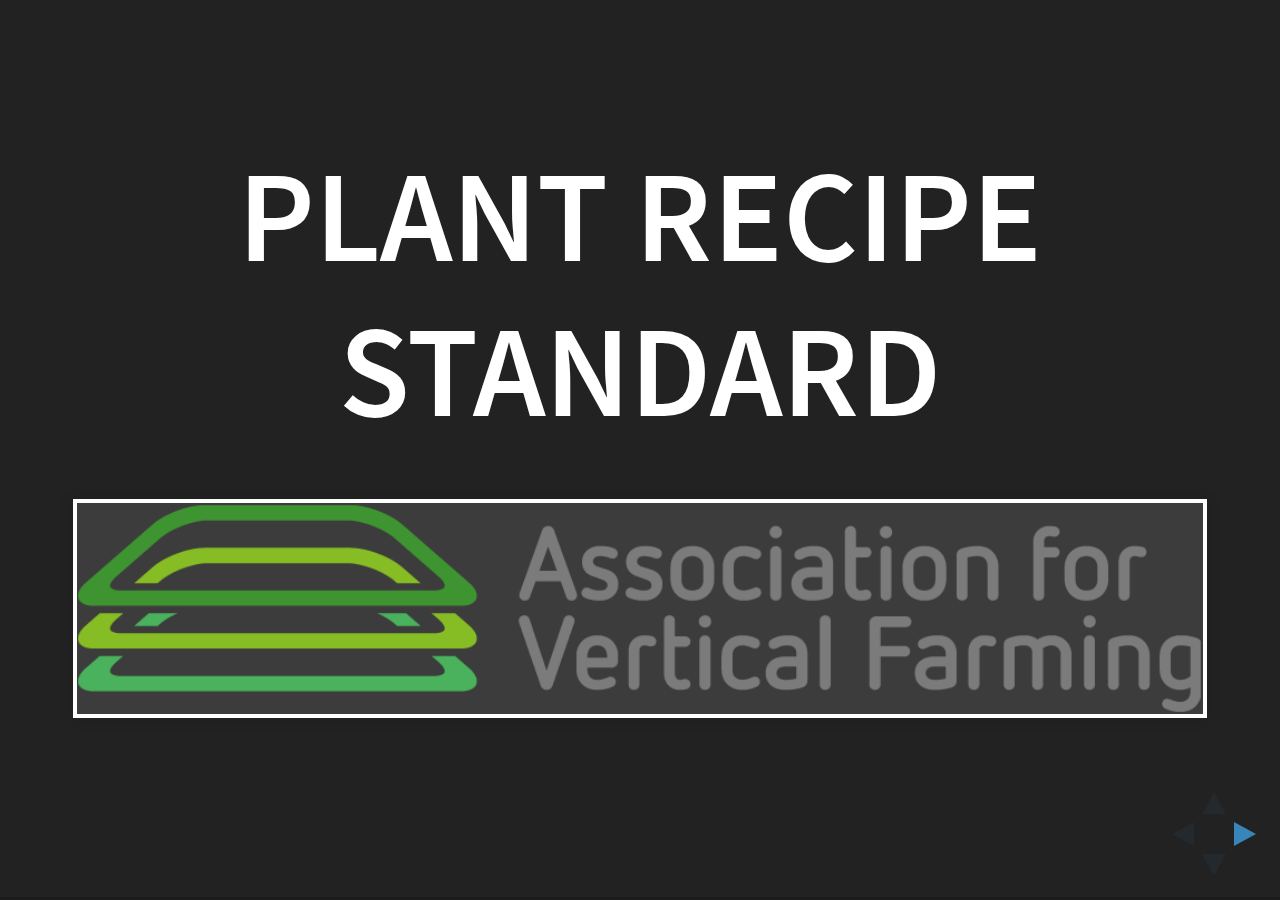
<file: presentation/index.html>
<!doctype html>
<html>
  <head>
    <meta charset="utf-8">
    <meta name="viewport" content="width=device-width, initial-scale=1.0, maximum-scale=1.0, user-scalable=no">

    <title>AVF Plant Recipe Standard</title>

    <link rel="stylesheet" href="css/reveal.css">
    <link rel="stylesheet" href="css/theme/black.css">

    <!-- Theme used for syntax highlighting of code -->
    <link rel="stylesheet" href="lib/css/zenburn.css">

    <!-- Printing and PDF exports -->
    <script>
      var link = document.createElement( 'link' );
      link.rel = 'stylesheet';
      link.type = 'text/css';
      link.href = window.location.search.match( /print-pdf/gi ) ? 'css/print/pdf.css' : 'css/print/paper.css';
      document.getElementsByTagName( 'head' )[0].appendChild( link );
    </script>
  </head>
  <body>
    <div class="reveal">
      <div class="slides">

        <section>
          <h1>Plant Recipe Standard</h1>
          <a href="https://vertical-farming.net/">
            <img src="img/avf.png" />
          </a>

          <aside class="notes">
            Hi everyone.<br>
            My name is Jason Biegel, I am a software engineer, aspiring indoor farmer, and volunteer with the Assocation for Vertical Farming. I have been working with others in the indoor farming industry to design an open source plant recipe standard. What is a plant recipe you might ask?<br>
          <aside>
        </section>

        <section>
          <h2>Instructions on how to grow plants</h2>

          <aside class="notes">
            Growers of any level, from hobbyists to farmers, utilize plant recipes to know what environmental conditions are needed to get the best yield possible. These environmental conditions are things such as air temperature, relative humidity, lighting, and for hydroponic growing, soluble element concentration, typically measured in electro conductivity. As more technology is incorporated into the growing process to monitor and control environment conditions, there needs to be a way for a control system to know what the desired conditions are.<br>
          </aside>
        </section>

        <section>
          <section>
            <h2>What are the solutions out there now?</h2>
          </section>

          <section>
            <h2>Free form text</h2>
            <img src="img/text-recipe.png" />

            <aside class="notes">
              A lot of recipes are simply written word which is easier for humans to read, but difficult for a computer.<br>
            </aside>
          </section>

          <section>
            <h2>Proptietary formats</h2>

            <aside class="notes">
              There are many monitor and control products on the market with propietary formats for storing grow recipes. This limits the capabilities of what can be done with a grow recipes<br>
            </aside>
          </section>
        </section>

        <section>
          <section>
            <h3>Treat plant recipes like source code</h3>
            <h4>Structured by standards</h4>
            <h4>Content is propietarty</h4>
          </section>

          <section>
            <pre>
              <code class="xml" data-trim>
                &lt;recipe&gt;
                  &lt;default&gt;
                    &lt;air&gt;
                      &lt;temperature min=&quot;18&quot; max=&quot;24&quot; /&gt;
                    &lt;/air&gt;
                  &lt;/default&gt;
                &lt;/recipe&gt;
              </code>
            </pre>
          </section>

          <section>
            <pre>
              <code class="shell" data-trim>
                $ vim recipe.xml  # increase max temperature

                $ git checkout -b higher-temp-test

                $ git add recipe.xml

                $ git commit -m "increase max air temperature"

                $ git checkout master

                $ git merge higher-temp-test
              </code>
            </pre>
          </section>
        </section>
      </div>
    </div>

    <script src="lib/js/head.min.js"></script>
    <script src="js/reveal.js"></script>

    <script>
      // More info about config & dependencies:
      // - https://github.com/hakimel/reveal.js#configuration
      // - https://github.com/hakimel/reveal.js#dependencies
      Reveal.initialize({
        history: true,
        dependencies: [
          { src: 'plugin/markdown/marked.js' },
          { src: 'plugin/markdown/markdown.js' },
          { src: 'plugin/notes/notes.js', async: true },
          { src: 'plugin/highlight/highlight.js', async: true, callback: function() { hljs.initHighlightingOnLoad(); } }
        ]
      });
    </script>
  </body>
</html>
</file>
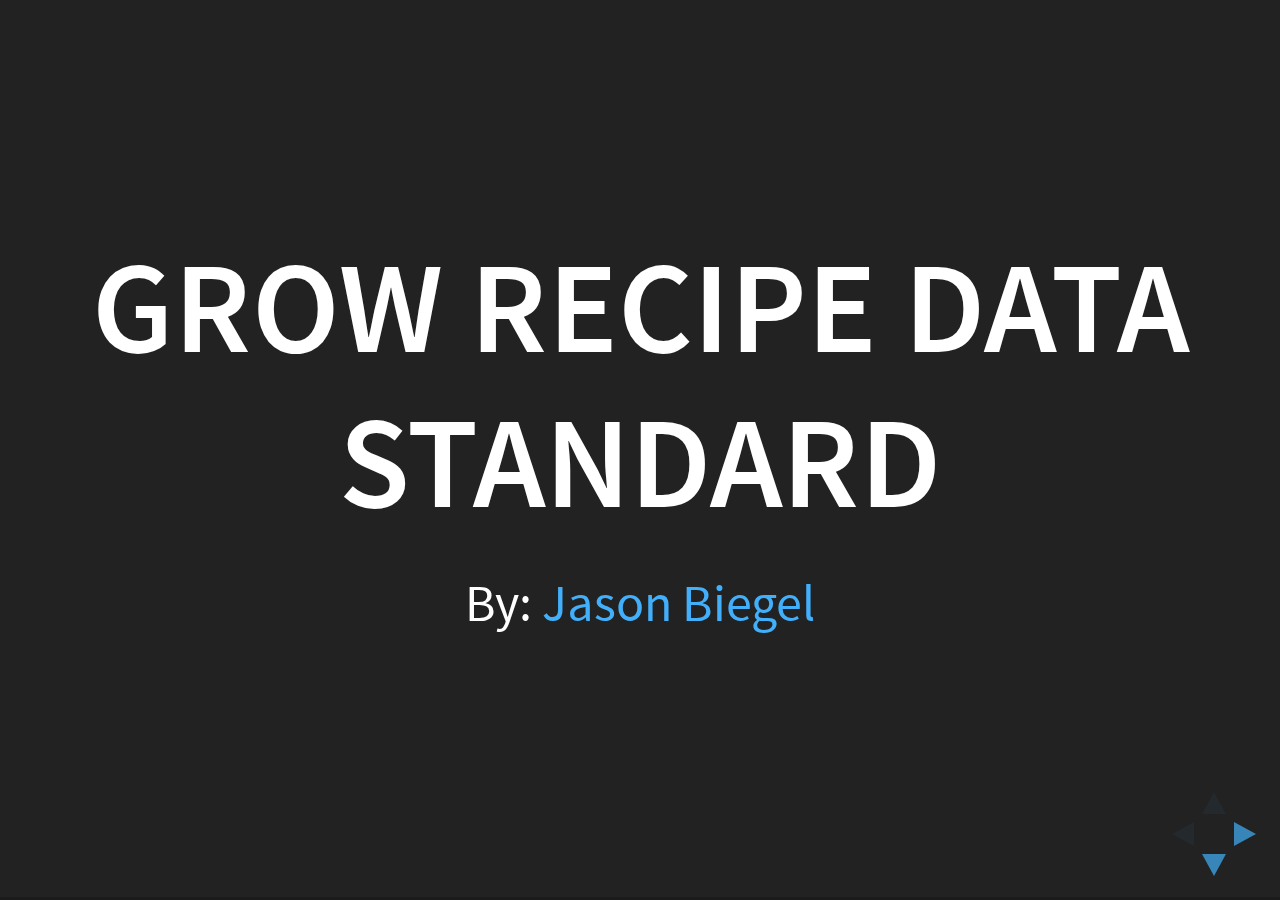
<file: docs/presentation/index.html>
<!doctype html>
<html>
  <head>
    <meta charset="utf-8">
    <meta name="viewport" content="width=device-width, initial-scale=1.0, maximum-scale=1.0, user-scalable=no">

    <title>Grow Recipe Data Standard</title>

    <link rel="stylesheet" href="css/reveal.css">
    <link rel="stylesheet" href="css/theme/black.css">

    <!-- Theme used for syntax highlighting of code -->
    <link rel="stylesheet" href="lib/css/zenburn.css">

    <style>
      .no-max-height {
        max-height: none !important;
      }

      .cited-link {
        font-size: 16px !important;
        float: right;
      }

      .text-samples {
        white-space: pre-wrap;       /* Since CSS 2.1 */
        white-space: -moz-pre-wrap;  /* Mozilla, since 1999 */
        white-space: -pre-wrap;      /* Opera 4-6 */
        white-space: -o-pre-wrap;    /* Opera 7 */
        word-wrap: break-word;       /* Internet Explorer 5.5+ */
      }

      .reveal section img {
        background: none;
        border-style: none;
        box-shadow: none;
      }

      .block {
        display: inline-block;
      }
    </style>


    <!-- Printing and PDF exports -->
    <script>
      var link = document.createElement( 'link' );
      link.rel = 'stylesheet';
      link.type = 'text/css';
      link.href = window.location.search.match( /print-pdf/gi ) ? 'css/print/pdf.css' : 'css/print/paper.css';
      document.getElementsByTagName( 'head' )[0].appendChild( link );
    </script>
  </head>
  <body>
    <div class="reveal">
      <div class="slides">
        <section>
          <section>
            <h1>Grow Recipe Data Standard</h1>

            <p>
              By: <a href="http://jasonbiegel.com">Jason Biegel</a>

            <aside class="notes">
              My name is Jason Biegel, I am a software engineer and CEA enthusiast. I have been working with others in the CEA industry to design an open source grow recipe data standard. What is a grow recipe you might ask?<br>
            </aside>
          </section>

          <section>
            <div>
              <div class="block">
                <a href="https://cool-farm.com/">
                  <img src="img/coolfarm.png" />
                </a>
              </div>
              <div class="block">
                <a href="https://www.hortilux.com/">
                  <img src="img/hortilux.png" />
                </a>
              </div>
            </div>
            <div>
              <div class="block">
                <a href="https://www.osram.us/cb/home/index.jsp">
                  <img src="img/osram.png" />
                </a>
              </div>
              <div class="block">
                <a href="https://swissponic.ch/">
                  <img src="img/swissponic.png" />
                </a> 
              </div>
            </div>
            <div>
              <div class="block">
                <a href="http://www.motorleaf.com/">
                  <img src="img/motorleaf.png" />
                </a>
              </div>
              <div class="block">
                <a href="https://farm.one/">
                  <img src="img/farmone.png" />
                </a> 
              </div>
            </div>
            <div>
              <a href="https://www.agrowbox.org/">
                Agrowbox
              </a>
            </div>

            <aside class="notes">
              *Jason
            </aside>

          </section>
        </section>

        <section>
          <section>

            <h3>What are plant recipes?</h3>

            <p>Instructions on how to grow plants</p>

            <aside class="notes">
              * Alan<br>
              Growers of any level, from hobbyists to farmers, utilize grow recipes to know what environmental conditions are needed to get the best yield possible. Howerver, as more technology is incorporated into the growing process to monitor and control environment conditions, there needs to be a way for a control system to know what the desired conditions are.<br>

              The plant recipe group of the AVF began by figuring out what information about plant growth is important and measurable using tools available to growers.
            </aside>
          </section>

          <section>
            <h2>What information do recipes contain?</h2>

            <aside class="notes">
              This led us to inquire into the fundamental question of, 'What information do recipes contain'? What we found was, 
              even more questions. 'How is the information represented', or "in what range or units are being used?". Altogether though, the underlying commonality was that these environmental conditions could be measured, controlled, or adjusted: either by growers themselves or automated control systems. We split these conditions into three categories: air, water, and light.<br>
            </aside>
          </section>

          <section>
            <h2>Air Metrics</h2>

            <p>Temperature</p>
            <p>Relative Humidity</p>
            <p>Carbon Dioxide</p>
            
            <aside class="notes">
              Air metrics measure conditions in the air around the plants, whether it's for temperature, relative humidity or carbon dioxide.<br>
            </aside>
          </section>

          <section>
            <h2>Water Metrics</h2>

            <p>Temperature</p>
            <p>Electro Conductivity</p>
            <p>Minerals and Soluble Nutrients</p>
            <p>pH</p>

            <aside class="notes">
              Water metrics play a big role hydroponic growing. Most importantly, pH and the soluble element concentration which is typically measured as electro conductivity. To be more accurate, you could also measure the mass concentration of specific elements. Nitrogen, phosphorus, and potassium being the most important elements for plant growth, but there many others to consider as well.<br>
            </aside>
          </section>

          <section>
            <h2>Light Metrics</h2>
            <p>Intensity</p>
            <p>Wavelength</p>
            <p>Correlated Color Temperature</p>
            
            <img src="img/light-charts.png" />

            <aside class="notes">
              Light emits photons onto plants which causes photosynthesis. Photons have wavelengths which are measured in nanometers. Some wavelengths are more desirable than other such and red and blue. Additionally, white light can vary in how warm or cool the light appears. The color temperature of the white light can also dramatically affect plant growth. There is also an intensity for each wavelength that can be measured, in terms of the lumens produced or irradiance received. 
            </aside>
          </section>

          <section>
            <h2>Growth Stages</h2>
            <p>Germination</p>
            <p>Seedling</p>
            <p>Vegetative</p>
            <p>Flowering</p>
            <img style="max-width: 300px;" src="img/growth-stages.png" />

            <aside class="notes">
              Because ideal conditions can change during a plant growing process, we made the structure of the data format contain different stages so conditions can adapt depending on the age of the plant. Conditions can also vary depending on the time of day, for example only providing light to plants for some parts of the day.<br>
            </aside>
          </section>

        </section>


        <section>

          <section>
            <h2>The Recipe Structure</h2>
            <p>What is the recipe structure all about?</p>
            <p>Now that we've discussed the different metric types, and potential growth stages, we can organize this into recipe.</p>
            <p>But first we need a baseline..</p>
            <aside class="notes">
              *Alan Putting this all together, we can now start to formulate the actual structure of the recipe, and the kind of information that it contains.

            </aside>
          </section>

          <section>
            <h2>Creating the Default Stage</h2>
            <p>Each recipe includes a default stage for defining default metrics.</p>
            <p>Metrics can be defined by a tolerable range or precise value.</p>
            <pre>
              <code class="xml" data-trim>
                &lt;recipe&gt;
                  &lt;default&gt;
                    &lt;air&gt;
                      &lt;temperature min=&quot;18&quot; max=&quot;24&quot; /&gt;
                    &lt;/air&gt;
                    &lt;water&gt;
                      &lt;ph min=&quot;6.8&quot; max=&quot;6.8&quot; /&gt;
                    &lt;/water&gt;
                  &lt;/default&gt;
                &lt;/recipe&gt;
              </code>
            </pre>

            <aside class="notes">The recipe begins by defining defaults metrics, grouped together as the 'Default Stage'. This will encapsulate the baseline settings for each of our nutrients and metrics. When we give a metric, we can define a tolerable range, for what's acceptable for one of our nutrients, or we can specify a precise value.</aside>
          
          </section>

          <section>
            <h2>Adding Additional Stages</h2>
            <p>Each additional stage builds upon the Default stage. We only include the metrics that are different.</p>
            <pre>
              <code class="xml no-max-height" data-trim>
                &lt;recipe&gt;
                  &lt;default&gt;
                    &lt;air&gt;
                      &lt;temperature min=&quot;18&quot; max=&quot;24&quot; /&gt;
                    &lt;/air&gt;
                    &lt;water&gt;
                      &lt;ph min=&quot;6.8&quot; max=&quot;6.8&quot; /&gt;
                    &lt;/water&gt;
                  &lt;/default&gt;
                  &lt;vegetative&gt;
                    &lt;air&gt;
                      &lt;temperature min=&quot;12&quot; max=&quot;15&quot; /&gt;
                    &lt;/air&gt;
                  &lt;/vegetative&gt;
                &lt;/recipe&gt;
              </code>
            </pre>

            <aside class="notes">If we want to build upon the default stage, we can start including additional ones, like a 'vegetative stage' that you see here. Each additional stage we add builds upon the default stage. And by this, We only include the changes we want for the new stage.</aside>
          </section>

          <section>
            <h2>Timing and Duration</h2>
            <p>We can also specify time intervals for how long a Stage should last.</p>
            <p>Or a stage can be defined further into day or night phases, for example.</p>
            <pre>
              <code class="xml no-max-height" data-trim>
                &lt;recipe&gt;
                  &lt;default&gt;
                    &lt;air&gt;
                      &lt;temperature min=&quot;18&quot; max=&quot;24&quot; /&gt;
                    &lt;/air&gt;
                    &lt;water&gt;
                      &lt;ph min=&quot;6.8&quot; max=&quot;6.8&quot; /&gt;
                    &lt;/water&gt;
                  &lt;/default&gt;
                  &lt;!-- 7 days --&gt;
                  &lt;vegetative duration="604800"&gt;
                    &lt;air&gt;
                      &lt;temperature min=&quot;12&quot; max=&quot;15&quot; /&gt;
                    &lt;/air&gt;
                  &lt;/vegetative&gt;
                &lt;/recipe&gt;
              </code>
            </pre>

            <aside class="notes">
              Additionlly, we can set durations and active-times for our non-default stages. For each of the non-default stages we can include Start and End times, based on a 24 hour cycle.<br>
              Or.. even add day duration for how long the stage should be defined.
            </aside>
          </section>

          <section>
            <h2>How to write a recipe</h2>
            <pre class="text-samples" data-trim>Temperatures should be in the range of 65 F. (18 C.) or more indoors</pre>
            <pre class="text-samples">Flowering will be promoted by warmer temperatures and best growth is from 75 to 85 F. (24-29 C.)</pre>
            <pre>
              <code class="xml" contenteditable data-trim>
                &lt;recipe&gt;

                &lt;/recipe&gt; 
              </code>
            </pre>
            <p class="cited-link">
              <i>Text cited from <a href="https://bonnieplants.com/growing/growing-tomatoes/">bonnieplants.com</a></i>
            </p>

            <aside class="notes">
              * Jason <br>
              Now we're going to go through an exercise of writing a recipe in XML.<br>
              Ideally, recipes would be created and maintained through a UI.<br>
              However, writing recipes manually in XML is not too painful.<br>
              I found some instructions on growing tomatoes online.<br>
              The link to the webpage I got the instructions from is at the bottom of this slide
              incase anyone is interested in growing tomatoes themselves<br>
              **go through text**<br>
              Now lets add some more metrics about water that will be absorbed by the tomato roots<br>
              We can specify the pH range that we want the water to be (5.8 to 6.3)<br>
              We can also specify the electro-conductivity range (2 to 3.5)<br>
            </aside>
          </section>

        </section>
        
        <section>
          <section>
            <h2>Benefits of XML</h2>
            <p>
              One of the most popular open standards for text data
            </p>
            <p>
              Supported by many programming langauges
            </p>
            <p>
              Has rich schema support (XSL, RELAX NG)
            </p>

            <aside class="notes">
              * Jason<br>
              You may be asking yourself now, why are they writing in XML?<br>
              **hit next twice<br>
              It would also not be difficult to write conversion tools from other text formats such as JSON or YAML
             <aside>
          </section>
          <section>
            <h2>Formatting and Schema</h2>

            <pre>
              <code class="xml" data-trim>
                &lt;notagreatrecipe&gt;
                  &lt;default&gt;
                    &lt;air&gt;
                      &lt;butterflies min=&quot;more than five&quot; max=&quot;many&quot; /&gt;
                    &lt;/lava&gt;
                    &lt;moons&gt;
                      &lt;bananas min=&quot;6.8&quot; max=&quot;sandwiches&quot; /&gt;
                    &lt;/moons&gt;
                  &lt;/def&gt;
                &lt;/notagreatrecipe&gt;
              </code>
            </pre>

            <aside class="notes">
              A schema is a lexicon that's used to validate a recipe. It determines what is or isn't a metric, and the 'grammar' for how recipes are structured. It can determine an invalid recipe..
            </aside>

          </section>

          <section>
            <h2>Formatting and Schema continued</h2>
            <p>..from a valid one</p>
            <pre>
              <code class="xml" data-trim>
                &lt;recipe&gt;
                  &lt;default&gt;
                    &lt;air&gt;
                      &lt;temperature min=&quot;18&quot; max=&quot;24&quot; /&gt;
                    &lt;/air&gt;
                    &lt;water&gt;
                      &lt;pH min=&quot;6.8&quot; max=&quot;7.25&quot; /&gt;
                    &lt;/air&gt;
                  &lt;/default&gt;
                &lt;/recipe&gt;
              </code>
            </pre>
          </section>

        </section>
        <section>

          <section>
            <h2>What are the solutions out there now?</h2>

            <aside class="notes">
              * Jason
            </aside>
          </section>

          <section>
            <h2>Free form text</h2>
            <img src="img/text-recipe.png" />

            <aside class="notes">
              We also looked at what was already out there. We found a lot of recipes are simply written word which is easy for humans to read, but difficult for a computer to understand.<br>
            </aside>
          </section>

          <section>
            <img src="img/buzz.png" />

            <aside class="notes">
              There are many great products on the market for monitoring controling growing areas. However, each one of these products have propietary formats for storing grow recipes. Growers might also come up with their own format to store grow recipe data such as Excel. This limits the capabilities of what can be done with grow recipes.<br>
            </aside>
          </section>

          <section>
            <h2>What else is out there?</h2>

            <p>
              <a href="https://www.media.mit.edu/groups/open-agriculture-openag/overview/">
                MIT's Open Ag Initiative
              </a>
            </p>

            <p>
              <a href="http://openag.io/">
                Open Ag Data Alliance
              </a>
            </p>

            <p>
              <a href="https://github.com/open-ag-tech/api-spec">
                Open Ag Tech
              </a>
            </p>

            <aside class="notes">
              There are several other open source ag initiatives out there that we hope to combine efforts with
            </aside>
          </section>
        </section>

        <section>
          <section>
            <h3>Treat grow recipes like source code</h3>
            <p>Content should be propietarty,<br>not the content's format.</p>

            <aside class="notes">
              If grow recipes are stored in a structured format that is friendly for software development, it becomes much more versatile.<br>
              In the software industry, the valuable information is the source code, not the programming language of the source code. Similarly, the valuable information in grow recipes is the evironmental conditions, not the format of the data.
            </aside>

          </section>

          <section>
            <img src="img/git.png" />

            <aside class="notes">
              Experimenting with different environmental conditions is a big part of growing to find the best yield. Using a text format to store grow recipe data will let growers leverage version control to manage recipe experimentation. If you familiar with git, this could be done in the form of branches. 
            </aside>
          </section>

          <section>
            <pre>
              <code class="bash" data-trim>
                $ git checkout -b higher-temp-test

                $ vim recipe.xml

                $ git add recipe.xml

                $ git commit -m "increase air temperature"

                $ git checkout master

                $ git merge higher-temp-test
              </code>
            </pre>

          </section>

        </section>

        <section>
          <h2>Whats next?</h2>

          <p>
            Adaptation
          </p>

          Try <a href="https://gardnr.readthedocs.io">GARDNR<a/>!

          <aside class="notes">
            * Jason<br>
            The challenge of this is do we start having farming use this format, or do we have software manufacturers incorporate this format. I have written a an open source IoT monitor and control solution which incorporates the grow recipe schema.
          </aside>
        </section>

        <section>
          <h2>How to get involved</h2>

          <p>Fill out a <a href="https://docs.google.com/forms/d/e/1FAIpQLSe6h1lA1nBl3xyMpp6_RMoFksJ_gKzOrvybXDyGu1hWxPirZw/viewform">survey</a></p>

          <p>Fork the repository</p>

          <p><a href="https://github.com/njason/grow-recipe-schema">https://github.com/njason/grow-recipe-schema</a>

          <p>Try it out yourself!</p>

          <aside class="notes">
            Because this is an open source initiative, anyone who is interested can get involved in developing the grow recipe standard. Currently, we are keeping our technical progress in a GitHub repository.
          </aside>
        </section>

        <section>
          <h2>Thank you!</h2>
        </section>
      </div>
    </div>

    <script src="lib/js/head.min.js"></script>
    <script src="js/reveal.js"></script>

    <script>
      // More info about config & dependencies:
      // - https://github.com/hakimel/reveal.js#configuration
      // - https://github.com/hakimel/reveal.js#dependencies
      Reveal.initialize({
        history: true,
        dependencies: [
          { src: 'plugin/markdown/marked.js' },
          { src: 'plugin/markdown/markdown.js' },
          { src: 'plugin/notes/notes.js', async: true },
          { src: 'plugin/highlight/highlight.js', async: true, callback: function() { hljs.initHighlightingOnLoad(); } }
        ]
      });
    </script>
  </body>
</html>
</file>
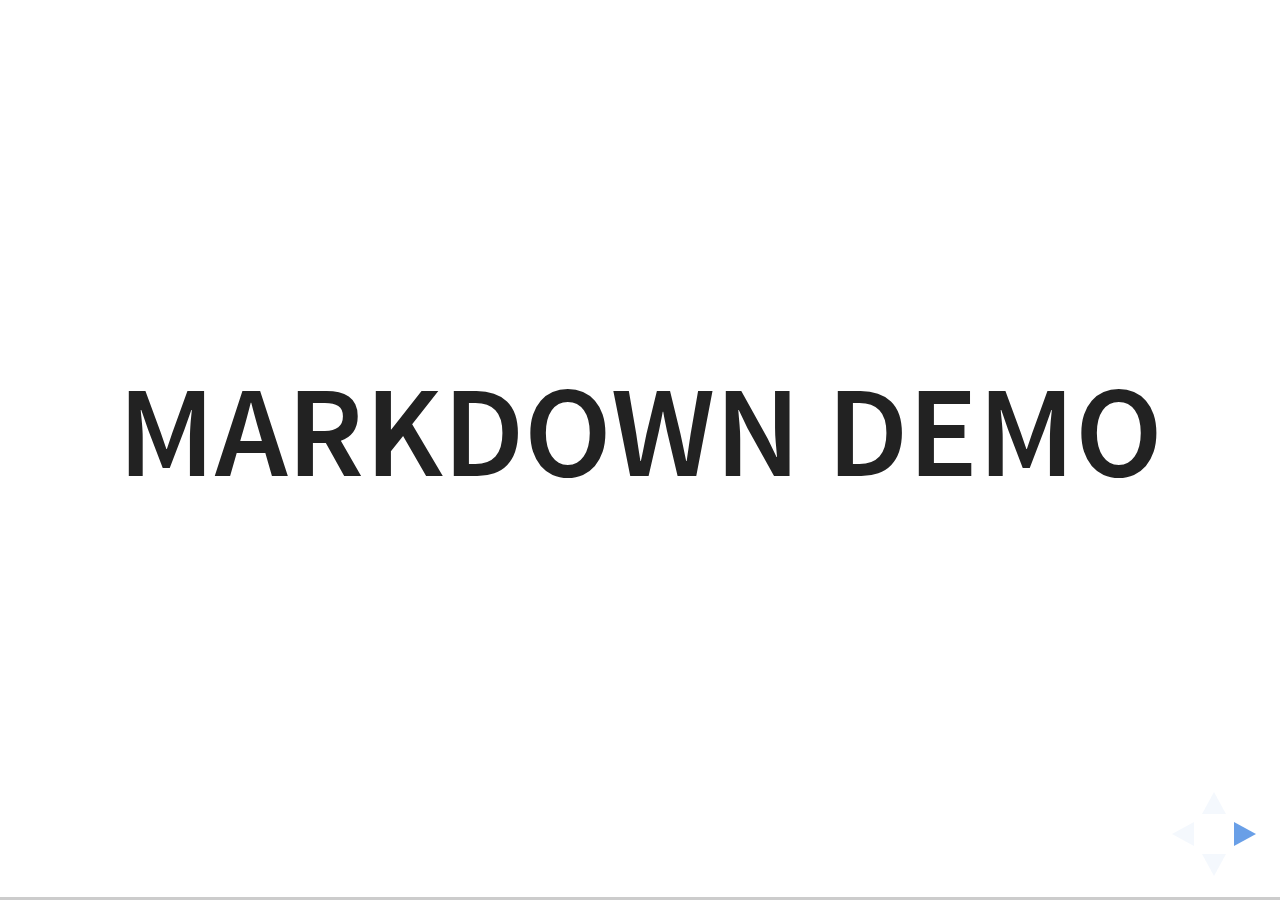
<file: presentation/plugin/markdown/example.html>
<!doctype html>
<html lang="en">

	<head>
		<meta charset="utf-8">

		<title>reveal.js - Markdown Demo</title>

		<link rel="stylesheet" href="../../css/reveal.css">
		<link rel="stylesheet" href="../../css/theme/white.css" id="theme">

        <link rel="stylesheet" href="../../lib/css/zenburn.css">
	</head>

	<body>

		<div class="reveal">

			<div class="slides">

                <!-- Use external markdown resource, separate slides by three newlines; vertical slides by two newlines -->
                <section data-markdown="example.md" data-separator="^\n\n\n" data-separator-vertical="^\n\n"></section>

                <!-- Slides are separated by three dashes (quick 'n dirty regular expression) -->
                <section data-markdown data-separator="---">
                    <script type="text/template">
                        ## Demo 1
                        Slide 1
                        ---
                        ## Demo 1
                        Slide 2
                        ---
                        ## Demo 1
                        Slide 3
                    </script>
                </section>

                <!-- Slides are separated by newline + three dashes + newline, vertical slides identical but two dashes -->
                <section data-markdown data-separator="^\n---\n$" data-separator-vertical="^\n--\n$">
                    <script type="text/template">
                        ## Demo 2
                        Slide 1.1

                        --

                        ## Demo 2
                        Slide 1.2

                        ---

                        ## Demo 2
                        Slide 2
                    </script>
                </section>

                <!-- No "extra" slides, since there are no separators defined (so they'll become horizontal rulers) -->
                <section data-markdown>
                    <script type="text/template">
                        A

                        ---

                        B

                        ---

                        C
                    </script>
                </section>

                <!-- Slide attributes -->
                <section data-markdown>
                    <script type="text/template">
                        <!-- .slide: data-background="#000000" -->
                        ## Slide attributes
                    </script>
                </section>

                <!-- Element attributes -->
                <section data-markdown>
                    <script type="text/template">
                        ## Element attributes
                        - Item 1 <!-- .element: class="fragment" data-fragment-index="2" -->
                        - Item 2 <!-- .element: class="fragment" data-fragment-index="1" -->
                    </script>
                </section>

                <!-- Code -->
                <section data-markdown>
                    <script type="text/template">
                        ```php
                        public function foo()
                        {
                            $foo = array(
                                'bar' => 'bar'
                            )
                        }
                        ```
                    </script>
                </section>

            </div>
		</div>

		<script src="../../lib/js/head.min.js"></script>
		<script src="../../js/reveal.js"></script>

		<script>

			Reveal.initialize({
				controls: true,
				progress: true,
				history: true,
				center: true,

				// Optional libraries used to extend on reveal.js
				dependencies: [
					{ src: '../../lib/js/classList.js', condition: function() { return !document.body.classList; } },
					{ src: 'marked.js', condition: function() { return !!document.querySelector( '[data-markdown]' ); } },
                    { src: 'markdown.js', condition: function() { return !!document.querySelector( '[data-markdown]' ); } },
                    { src: '../highlight/highlight.js', async: true, callback: function() { hljs.initHighlightingOnLoad(); } },
					{ src: '../notes/notes.js' }
				]
			});

		</script>

	</body>
</html>
</file>
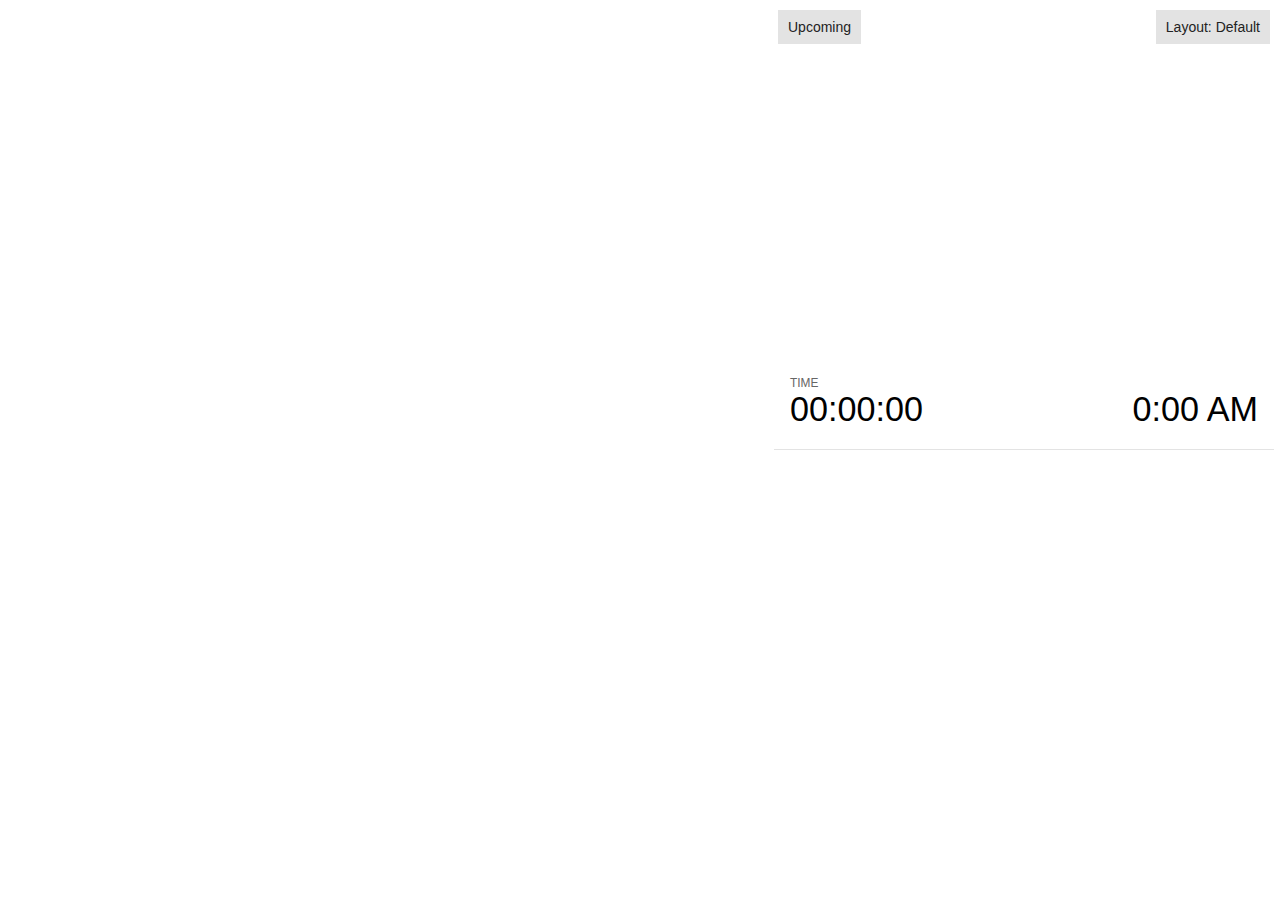
<file: presentation/plugin/notes/notes.html>
<!doctype html>
<html lang="en">
	<head>
		<meta charset="utf-8">

		<title>reveal.js - Slide Notes</title>

		<style>
			body {
				font-family: Helvetica;
				font-size: 18px;
			}

			#current-slide,
			#upcoming-slide,
			#speaker-controls {
				padding: 6px;
				box-sizing: border-box;
				-moz-box-sizing: border-box;
			}

			#current-slide iframe,
			#upcoming-slide iframe {
				width: 100%;
				height: 100%;
				border: 1px solid #ddd;
			}

			#current-slide .label,
			#upcoming-slide .label {
				position: absolute;
				top: 10px;
				left: 10px;
				z-index: 2;
			}

			.overlay-element {
				height: 34px;
				line-height: 34px;
				padding: 0 10px;
				text-shadow: none;
				background: rgba( 220, 220, 220, 0.8 );
				color: #222;
				font-size: 14px;
			}

			.overlay-element.interactive:hover {
				background: rgba( 220, 220, 220, 1 );
			}

			#current-slide {
				position: absolute;
				width: 60%;
				height: 100%;
				top: 0;
				left: 0;
				padding-right: 0;
			}

			#upcoming-slide {
				position: absolute;
				width: 40%;
				height: 40%;
				right: 0;
				top: 0;
			}

			/* Speaker controls */
			#speaker-controls {
				position: absolute;
				top: 40%;
				right: 0;
				width: 40%;
				height: 60%;
				overflow: auto;
				font-size: 18px;
			}

				.speaker-controls-time.hidden,
				.speaker-controls-notes.hidden {
					display: none;
				}

				.speaker-controls-time .label,
				.speaker-controls-pace .label,
				.speaker-controls-notes .label {
					text-transform: uppercase;
					font-weight: normal;
					font-size: 0.66em;
					color: #666;
					margin: 0;
				}

				.speaker-controls-time, .speaker-controls-pace {
					border-bottom: 1px solid rgba( 200, 200, 200, 0.5 );
					margin-bottom: 10px;
					padding: 10px 16px;
					padding-bottom: 20px;
					cursor: pointer;
				}

				.speaker-controls-time .reset-button {
					opacity: 0;
					float: right;
					color: #666;
					text-decoration: none;
				}
				.speaker-controls-time:hover .reset-button {
					opacity: 1;
				}

				.speaker-controls-time .timer,
				.speaker-controls-time .clock {
					width: 50%;
				}

				.speaker-controls-time .timer,
				.speaker-controls-time .clock,
				.speaker-controls-time .pacing .hours-value,
				.speaker-controls-time .pacing .minutes-value,
				.speaker-controls-time .pacing .seconds-value {
					font-size: 1.9em;
				}

				.speaker-controls-time .timer {
					float: left;
				}

				.speaker-controls-time .clock {
					float: right;
					text-align: right;
				}

				.speaker-controls-time span.mute {
					opacity: 0.3;
				}

				.speaker-controls-time .pacing-title {
					margin-top: 5px;
				}

				.speaker-controls-time .pacing.ahead {
					color: blue;
				}

				.speaker-controls-time .pacing.on-track {
					color: green;
				}

				.speaker-controls-time .pacing.behind {
					color: red;
				}

				.speaker-controls-notes {
					padding: 10px 16px;
				}

				.speaker-controls-notes .value {
					margin-top: 5px;
					line-height: 1.4;
					font-size: 1.2em;
				}

			/* Layout selector */
			#speaker-layout {
				position: absolute;
				top: 10px;
				right: 10px;
				color: #222;
				z-index: 10;
			}
				#speaker-layout select {
					position: absolute;
					width: 100%;
					height: 100%;
					top: 0;
					left: 0;
					border: 0;
					box-shadow: 0;
					cursor: pointer;
					opacity: 0;

					font-size: 1em;
					background-color: transparent;

					-moz-appearance: none;
					-webkit-appearance: none;
					-webkit-tap-highlight-color: rgba(0, 0, 0, 0);
				}

				#speaker-layout select:focus {
					outline: none;
					box-shadow: none;
				}

			.clear {
				clear: both;
			}

			/* Speaker layout: Wide */
			body[data-speaker-layout="wide"] #current-slide,
			body[data-speaker-layout="wide"] #upcoming-slide {
				width: 50%;
				height: 45%;
				padding: 6px;
			}

			body[data-speaker-layout="wide"] #current-slide {
				top: 0;
				left: 0;
			}

			body[data-speaker-layout="wide"] #upcoming-slide {
				top: 0;
				left: 50%;
			}

			body[data-speaker-layout="wide"] #speaker-controls {
				top: 45%;
				left: 0;
				width: 100%;
				height: 50%;
				font-size: 1.25em;
			}

			/* Speaker layout: Tall */
			body[data-speaker-layout="tall"] #current-slide,
			body[data-speaker-layout="tall"] #upcoming-slide {
				width: 45%;
				height: 50%;
				padding: 6px;
			}

			body[data-speaker-layout="tall"] #current-slide {
				top: 0;
				left: 0;
			}

			body[data-speaker-layout="tall"] #upcoming-slide {
				top: 50%;
				left: 0;
			}

			body[data-speaker-layout="tall"] #speaker-controls {
				padding-top: 40px;
				top: 0;
				left: 45%;
				width: 55%;
				height: 100%;
				font-size: 1.25em;
			}

			/* Speaker layout: Notes only */
			body[data-speaker-layout="notes-only"] #current-slide,
			body[data-speaker-layout="notes-only"] #upcoming-slide {
				display: none;
			}

			body[data-speaker-layout="notes-only"] #speaker-controls {
				padding-top: 40px;
				top: 0;
				left: 0;
				width: 100%;
				height: 100%;
				font-size: 1.25em;
			}

			@media screen and (max-width: 1080px) {
				body[data-speaker-layout="default"] #speaker-controls {
					font-size: 16px;
				}
			}

			@media screen and (max-width: 900px) {
				body[data-speaker-layout="default"] #speaker-controls {
					font-size: 14px;
				}
			}

			@media screen and (max-width: 800px) {
				body[data-speaker-layout="default"] #speaker-controls {
					font-size: 12px;
				}
			}

		</style>
	</head>

	<body>

		<div id="current-slide"></div>
		<div id="upcoming-slide"><span class="overlay-element label">Upcoming</span></div>
		<div id="speaker-controls">
			<div class="speaker-controls-time">
				<h4 class="label">Time <span class="reset-button">Click to Reset</span></h4>
				<div class="clock">
					<span class="clock-value">0:00 AM</span>
				</div>
				<div class="timer">
					<span class="hours-value">00</span><span class="minutes-value">:00</span><span class="seconds-value">:00</span>
				</div>
				<div class="clear"></div>

				<h4 class="label pacing-title" style="display: none">Pacing – Time to finish current slide</h4>
				<div class="pacing" style="display: none">
					<span class="hours-value">00</span><span class="minutes-value">:00</span><span class="seconds-value">:00</span>
				</div>
			</div>

			<div class="speaker-controls-notes hidden">
				<h4 class="label">Notes</h4>
				<div class="value"></div>
			</div>
		</div>
		<div id="speaker-layout" class="overlay-element interactive">
			<span class="speaker-layout-label"></span>
			<select class="speaker-layout-dropdown"></select>
		</div>

		<script src="../../plugin/markdown/marked.js"></script>
		<script>

			(function() {

				var notes,
					notesValue,
					currentState,
					currentSlide,
					upcomingSlide,
					layoutLabel,
					layoutDropdown,
					connected = false;

				var SPEAKER_LAYOUTS = {
					'default': 'Default',
					'wide': 'Wide',
					'tall': 'Tall',
					'notes-only': 'Notes only'
				};

				setupLayout();

				window.addEventListener( 'message', function( event ) {

					var data = JSON.parse( event.data );

					// The overview mode is only useful to the reveal.js instance
					// where navigation occurs so we don't sync it
					if( data.state ) delete data.state.overview;

					// Messages sent by the notes plugin inside of the main window
					if( data && data.namespace === 'reveal-notes' ) {
						if( data.type === 'connect' ) {
							handleConnectMessage( data );
						}
						else if( data.type === 'state' ) {
							handleStateMessage( data );
						}
					}
					// Messages sent by the reveal.js inside of the current slide preview
					else if( data && data.namespace === 'reveal' ) {
						if( /ready/.test( data.eventName ) ) {
							// Send a message back to notify that the handshake is complete
							window.opener.postMessage( JSON.stringify({ namespace: 'reveal-notes', type: 'connected'} ), '*' );
						}
						else if( /slidechanged|fragmentshown|fragmenthidden|paused|resumed/.test( data.eventName ) && currentState !== JSON.stringify( data.state ) ) {

							window.opener.postMessage( JSON.stringify({ method: 'setState', args: [ data.state ]} ), '*' );

						}
					}

				} );

				/**
				 * Called when the main window is trying to establish a
				 * connection.
				 */
				function handleConnectMessage( data ) {

					if( connected === false ) {
						connected = true;

						setupIframes( data );
						setupKeyboard();
						setupNotes();
						setupTimer();
					}

				}

				/**
				 * Called when the main window sends an updated state.
				 */
				function handleStateMessage( data ) {

					// Store the most recently set state to avoid circular loops
					// applying the same state
					currentState = JSON.stringify( data.state );

					// No need for updating the notes in case of fragment changes
					if ( data.notes ) {
						notes.classList.remove( 'hidden' );
						notesValue.style.whiteSpace = data.whitespace;
						if( data.markdown ) {
							notesValue.innerHTML = marked( data.notes );
						}
						else {
							notesValue.innerHTML = data.notes;
						}
					}
					else {
						notes.classList.add( 'hidden' );
					}

					// Update the note slides
					currentSlide.contentWindow.postMessage( JSON.stringify({ method: 'setState', args: [ data.state ] }), '*' );
					upcomingSlide.contentWindow.postMessage( JSON.stringify({ method: 'setState', args: [ data.state ] }), '*' );
					upcomingSlide.contentWindow.postMessage( JSON.stringify({ method: 'next' }), '*' );

				}

				// Limit to max one state update per X ms
				handleStateMessage = debounce( handleStateMessage, 200 );

				/**
				 * Forward keyboard events to the current slide window.
				 * This enables keyboard events to work even if focus
				 * isn't set on the current slide iframe.
				 */
				function setupKeyboard() {

					document.addEventListener( 'keydown', function( event ) {
						currentSlide.contentWindow.postMessage( JSON.stringify({ method: 'triggerKey', args: [ event.keyCode ] }), '*' );
					} );

				}

				/**
				 * Creates the preview iframes.
				 */
				function setupIframes( data ) {

					var params = [
						'receiver',
						'progress=false',
						'history=false',
						'transition=none',
						'autoSlide=0',
						'backgroundTransition=none'
					].join( '&' );

					var urlSeparator = /\?/.test(data.url) ? '&' : '?';
					var hash = '#/' + data.state.indexh + '/' + data.state.indexv;
					var currentURL = data.url + urlSeparator + params + '&postMessageEvents=true' + hash;
					var upcomingURL = data.url + urlSeparator + params + '&controls=false' + hash;

					currentSlide = document.createElement( 'iframe' );
					currentSlide.setAttribute( 'width', 1280 );
					currentSlide.setAttribute( 'height', 1024 );
					currentSlide.setAttribute( 'src', currentURL );
					document.querySelector( '#current-slide' ).appendChild( currentSlide );

					upcomingSlide = document.createElement( 'iframe' );
					upcomingSlide.setAttribute( 'width', 640 );
					upcomingSlide.setAttribute( 'height', 512 );
					upcomingSlide.setAttribute( 'src', upcomingURL );
					document.querySelector( '#upcoming-slide' ).appendChild( upcomingSlide );

				}

				/**
				 * Setup the notes UI.
				 */
				function setupNotes() {

					notes = document.querySelector( '.speaker-controls-notes' );
					notesValue = document.querySelector( '.speaker-controls-notes .value' );

				}

				function getTimings() {

					var slides = Reveal.getSlides();
					var defaultTiming = Reveal.getConfig().defaultTiming;
					if (defaultTiming == null) {
						return null;
					}
					var timings = [];
					for ( var i in slides ) {
						var slide = slides[i];
						var timing = defaultTiming;
						if( slide.hasAttribute( 'data-timing' )) {
							var t = slide.getAttribute( 'data-timing' );
							timing = parseInt(t);
							if( isNaN(timing) ) {
								console.warn("Could not parse timing '" + t + "' of slide " + i + "; using default of " + defaultTiming);
								timing = defaultTiming;
							}
						}
						timings.push(timing);
					}
					return timings;

				}

				/**
				 * Return the number of seconds allocated for presenting
				 * all slides up to and including this one.
				 */
				function getTimeAllocated(timings) {

					var slides = Reveal.getSlides();
					var allocated = 0;
					var currentSlide = Reveal.getSlidePastCount();
					for (var i in slides.slice(0, currentSlide + 1)) {
						allocated += timings[i];
					}
					return allocated;

				}

				/**
				 * Create the timer and clock and start updating them
				 * at an interval.
				 */
				function setupTimer() {

					var start = new Date(),
					timeEl = document.querySelector( '.speaker-controls-time' ),
					clockEl = timeEl.querySelector( '.clock-value' ),
					hoursEl = timeEl.querySelector( '.hours-value' ),
					minutesEl = timeEl.querySelector( '.minutes-value' ),
					secondsEl = timeEl.querySelector( '.seconds-value' ),
					pacingTitleEl = timeEl.querySelector( '.pacing-title' ),
					pacingEl = timeEl.querySelector( '.pacing' ),
					pacingHoursEl = pacingEl.querySelector( '.hours-value' ),
					pacingMinutesEl = pacingEl.querySelector( '.minutes-value' ),
					pacingSecondsEl = pacingEl.querySelector( '.seconds-value' );

					var timings = getTimings();
					if (timings !== null) {
						pacingTitleEl.style.removeProperty('display');
						pacingEl.style.removeProperty('display');
					}

					function _displayTime( hrEl, minEl, secEl, time) {

						var sign = Math.sign(time) == -1 ? "-" : "";
						time = Math.abs(Math.round(time / 1000));
						var seconds = time % 60;
						var minutes = Math.floor( time / 60 ) % 60 ;
						var hours = Math.floor( time / ( 60 * 60 )) ;
						hrEl.innerHTML = sign + zeroPadInteger( hours );
						if (hours == 0) {
							hrEl.classList.add( 'mute' );
						}
						else {
							hrEl.classList.remove( 'mute' );
						}
						minEl.innerHTML = ':' + zeroPadInteger( minutes );
						if (hours == 0 && minutes == 0) {
							minEl.classList.add( 'mute' );
						}
						else {
							minEl.classList.remove( 'mute' );
						}
						secEl.innerHTML = ':' + zeroPadInteger( seconds );
					}

					function _updateTimer() {

						var diff, hours, minutes, seconds,
						now = new Date();

						diff = now.getTime() - start.getTime();

						clockEl.innerHTML = now.toLocaleTimeString( 'en-US', { hour12: true, hour: '2-digit', minute:'2-digit' } );
						_displayTime( hoursEl, minutesEl, secondsEl, diff );
						if (timings !== null) {
							_updatePacing(diff);
						}

					}

					function _updatePacing(diff) {

						var slideEndTiming = getTimeAllocated(timings) * 1000;
						var currentSlide = Reveal.getSlidePastCount();
						var currentSlideTiming = timings[currentSlide] * 1000;
						var timeLeftCurrentSlide = slideEndTiming - diff;
						if (timeLeftCurrentSlide < 0) {
							pacingEl.className = 'pacing behind';
						}
						else if (timeLeftCurrentSlide < currentSlideTiming) {
							pacingEl.className = 'pacing on-track';
						}
						else {
							pacingEl.className = 'pacing ahead';
						}
						_displayTime( pacingHoursEl, pacingMinutesEl, pacingSecondsEl, timeLeftCurrentSlide );

					}

					// Update once directly
					_updateTimer();

					// Then update every second
					setInterval( _updateTimer, 1000 );

					function _resetTimer() {

						if (timings == null) {
							start = new Date();
						}
						else {
							// Reset timer to beginning of current slide
							var slideEndTiming = getTimeAllocated(timings) * 1000;
							var currentSlide = Reveal.getSlidePastCount();
							var currentSlideTiming = timings[currentSlide] * 1000;
							var previousSlidesTiming = slideEndTiming - currentSlideTiming;
							var now = new Date();
							start = new Date(now.getTime() - previousSlidesTiming);
						}
						_updateTimer();

					}

					timeEl.addEventListener( 'click', function() {
						_resetTimer();
						return false;
					} );

				}

				/**
				 * Sets up the speaker view layout and layout selector.
				 */
				function setupLayout() {

					layoutDropdown = document.querySelector( '.speaker-layout-dropdown' );
					layoutLabel = document.querySelector( '.speaker-layout-label' );

					// Render the list of available layouts
					for( var id in SPEAKER_LAYOUTS ) {
						var option = document.createElement( 'option' );
						option.setAttribute( 'value', id );
						option.textContent = SPEAKER_LAYOUTS[ id ];
						layoutDropdown.appendChild( option );
					}

					// Monitor the dropdown for changes
					layoutDropdown.addEventListener( 'change', function( event ) {

						setLayout( layoutDropdown.value );

					}, false );

					// Restore any currently persisted layout
					setLayout( getLayout() );

				}

				/**
				 * Sets a new speaker view layout. The layout is persisted
				 * in local storage.
				 */
				function setLayout( value ) {

					var title = SPEAKER_LAYOUTS[ value ];

					layoutLabel.innerHTML = 'Layout' + ( title ? ( ': ' + title ) : '' );
					layoutDropdown.value = value;

					document.body.setAttribute( 'data-speaker-layout', value );

					// Persist locally
					if( window.localStorage ) {
						window.localStorage.setItem( 'reveal-speaker-layout', value );
					}

				}

				/**
				 * Returns the ID of the most recently set speaker layout
				 * or our default layout if none has been set.
				 */
				function getLayout() {

					if( window.localStorage ) {
						var layout = window.localStorage.getItem( 'reveal-speaker-layout' );
						if( layout ) {
							return layout;
						}
					}

					// Default to the first record in the layouts hash
					for( var id in SPEAKER_LAYOUTS ) {
						return id;
					}

				}

				function zeroPadInteger( num ) {

					var str = '00' + parseInt( num );
					return str.substring( str.length - 2 );

				}

				/**
				 * Limits the frequency at which a function can be called.
				 */
				function debounce( fn, ms ) {

					var lastTime = 0,
						timeout;

					return function() {

						var args = arguments;
						var context = this;

						clearTimeout( timeout );

						var timeSinceLastCall = Date.now() - lastTime;
						if( timeSinceLastCall > ms ) {
							fn.apply( context, args );
							lastTime = Date.now();
						}
						else {
							timeout = setTimeout( function() {
								fn.apply( context, args );
								lastTime = Date.now();
							}, ms - timeSinceLastCall );
						}

					}

				}

			})();

		</script>
	</body>
</html>
</file>
<file: presentation/css/theme/black.css>
/**
 * Black theme for reveal.js. This is the opposite of the 'white' theme.
 *
 * By Hakim El Hattab, http://hakim.se
 */
@import url(../../lib/font/source-sans-pro/source-sans-pro.css);
section.has-light-background, section.has-light-background h1, section.has-light-background h2, section.has-light-background h3, section.has-light-background h4, section.has-light-background h5, section.has-light-background h6 {
  color: #222; }

/*********************************************
 * GLOBAL STYLES
 *********************************************/
body {
  background: #222;
  background-color: #222; }

.reveal {
  font-family: "Source Sans Pro", Helvetica, sans-serif;
  font-size: 42px;
  font-weight: normal;
  color: #fff; }

::selection {
  color: #fff;
  background: #bee4fd;
  text-shadow: none; }

::-moz-selection {
  color: #fff;
  background: #bee4fd;
  text-shadow: none; }

.reveal .slides > section,
.reveal .slides > section > section {
  line-height: 1.3;
  font-weight: inherit; }

/*********************************************
 * HEADERS
 *********************************************/
.reveal h1,
.reveal h2,
.reveal h3,
.reveal h4,
.reveal h5,
.reveal h6 {
  margin: 0 0 20px 0;
  color: #fff;
  font-family: "Source Sans Pro", Helvetica, sans-serif;
  font-weight: 600;
  line-height: 1.2;
  letter-spacing: normal;
  text-transform: uppercase;
  text-shadow: none;
  word-wrap: break-word; }

.reveal h1 {
  font-size: 2.5em; }

.reveal h2 {
  font-size: 1.6em; }

.reveal h3 {
  font-size: 1.3em; }

.reveal h4 {
  font-size: 1em; }

.reveal h1 {
  text-shadow: none; }

/*********************************************
 * OTHER
 *********************************************/
.reveal p {
  margin: 20px 0;
  line-height: 1.3; }

/* Ensure certain elements are never larger than the slide itself */
.reveal img,
.reveal video,
.reveal iframe {
  max-width: 95%;
  max-height: 95%; }

.reveal strong,
.reveal b {
  font-weight: bold; }

.reveal em {
  font-style: italic; }

.reveal ol,
.reveal dl,
.reveal ul {
  display: inline-block;
  text-align: left;
  margin: 0 0 0 1em; }

.reveal ol {
  list-style-type: decimal; }

.reveal ul {
  list-style-type: disc; }

.reveal ul ul {
  list-style-type: square; }

.reveal ul ul ul {
  list-style-type: circle; }

.reveal ul ul,
.reveal ul ol,
.reveal ol ol,
.reveal ol ul {
  display: block;
  margin-left: 40px; }

.reveal dt {
  font-weight: bold; }

.reveal dd {
  margin-left: 40px; }

.reveal q,
.reveal blockquote {
  quotes: none; }

.reveal blockquote {
  display: block;
  position: relative;
  width: 70%;
  margin: 20px auto;
  padding: 5px;
  font-style: italic;
  background: rgba(255, 255, 255, 0.05);
  box-shadow: 0px 0px 2px rgba(0, 0, 0, 0.2); }

.reveal blockquote p:first-child,
.reveal blockquote p:last-child {
  display: inline-block; }

.reveal q {
  font-style: italic; }

.reveal pre {
  display: block;
  position: relative;
  width: 90%;
  margin: 20px auto;
  text-align: left;
  font-size: 0.55em;
  font-family: monospace;
  line-height: 1.2em;
  word-wrap: break-word;
  box-shadow: 0px 0px 6px rgba(0, 0, 0, 0.3); }

.reveal code {
  font-family: monospace; }

.reveal pre code {
  display: block;
  padding: 5px;
  overflow: auto;
  max-height: 400px;
  word-wrap: normal; }

.reveal table {
  margin: auto;
  border-collapse: collapse;
  border-spacing: 0; }

.reveal table th {
  font-weight: bold; }

.reveal table th,
.reveal table td {
  text-align: left;
  padding: 0.2em 0.5em 0.2em 0.5em;
  border-bottom: 1px solid; }

.reveal table th[align="center"],
.reveal table td[align="center"] {
  text-align: center; }

.reveal table th[align="right"],
.reveal table td[align="right"] {
  text-align: right; }

.reveal table tbody tr:last-child th,
.reveal table tbody tr:last-child td {
  border-bottom: none; }

.reveal sup {
  vertical-align: super; }

.reveal sub {
  vertical-align: sub; }

.reveal small {
  display: inline-block;
  font-size: 0.6em;
  line-height: 1.2em;
  vertical-align: top; }

.reveal small * {
  vertical-align: top; }

/*********************************************
 * LINKS
 *********************************************/
.reveal a {
  color: #42affa;
  text-decoration: none;
  -webkit-transition: color .15s ease;
  -moz-transition: color .15s ease;
  transition: color .15s ease; }

.reveal a:hover {
  color: #8dcffc;
  text-shadow: none;
  border: none; }

.reveal .roll span:after {
  color: #fff;
  background: #068de9; }

/*********************************************
 * IMAGES
 *********************************************/
.reveal section img {
  margin: 15px 0px;
  background: rgba(255, 255, 255, 0.12);
  border: 4px solid #fff;
  box-shadow: 0 0 10px rgba(0, 0, 0, 0.15); }

.reveal section img.plain {
  border: 0;
  box-shadow: none; }

.reveal a img {
  -webkit-transition: all .15s linear;
  -moz-transition: all .15s linear;
  transition: all .15s linear; }

.reveal a:hover img {
  background: rgba(255, 255, 255, 0.2);
  border-color: #42affa;
  box-shadow: 0 0 20px rgba(0, 0, 0, 0.55); }

/*********************************************
 * NAVIGATION CONTROLS
 *********************************************/
.reveal .controls .navigate-left,
.reveal .controls .navigate-left.enabled {
  border-right-color: #42affa; }

.reveal .controls .navigate-right,
.reveal .controls .navigate-right.enabled {
  border-left-color: #42affa; }

.reveal .controls .navigate-up,
.reveal .controls .navigate-up.enabled {
  border-bottom-color: #42affa; }

.reveal .controls .navigate-down,
.reveal .controls .navigate-down.enabled {
  border-top-color: #42affa; }

.reveal .controls .navigate-left.enabled:hover {
  border-right-color: #8dcffc; }

.reveal .controls .navigate-right.enabled:hover {
  border-left-color: #8dcffc; }

.reveal .controls .navigate-up.enabled:hover {
  border-bottom-color: #8dcffc; }

.reveal .controls .navigate-down.enabled:hover {
  border-top-color: #8dcffc; }

/*********************************************
 * PROGRESS BAR
 *********************************************/
.reveal .progress {
  background: rgba(0, 0, 0, 0.2); }

.reveal .progress span {
  background: #42affa;
  -webkit-transition: width 800ms cubic-bezier(0.26, 0.86, 0.44, 0.985);
  -moz-transition: width 800ms cubic-bezier(0.26, 0.86, 0.44, 0.985);
  transition: width 800ms cubic-bezier(0.26, 0.86, 0.44, 0.985); }
</file>
<file: presentation/lib/css/zenburn.css>
/*

Zenburn style from voldmar.ru (c) Vladimir Epifanov <voldmar@voldmar.ru>
based on dark.css by Ivan Sagalaev

*/

.hljs {
  display: block;
  overflow-x: auto;
  padding: 0.5em;
  background: #3f3f3f;
  color: #dcdcdc;
}

.hljs-keyword,
.hljs-selector-tag,
.hljs-tag {
  color: #e3ceab;
}

.hljs-template-tag {
  color: #dcdcdc;
}

.hljs-number {
  color: #8cd0d3;
}

.hljs-variable,
.hljs-template-variable,
.hljs-attribute {
  color: #efdcbc;
}

.hljs-literal {
  color: #efefaf;
}

.hljs-subst {
  color: #8f8f8f;
}

.hljs-title,
.hljs-name,
.hljs-selector-id,
.hljs-selector-class,
.hljs-section,
.hljs-type {
  color: #efef8f;
}

.hljs-symbol,
.hljs-bullet,
.hljs-link {
  color: #dca3a3;
}

.hljs-deletion,
.hljs-string,
.hljs-built_in,
.hljs-builtin-name {
  color: #cc9393;
}

.hljs-addition,
.hljs-comment,
.hljs-quote,
.hljs-meta {
  color: #7f9f7f;
}


.hljs-emphasis {
  font-style: italic;
}

.hljs-strong {
  font-weight: bold;
}
</file>
<file: docs/presentation/css/theme/black.css>
/**
 * Black theme for reveal.js. This is the opposite of the 'white' theme.
 *
 * By Hakim El Hattab, http://hakim.se
 */
@import url(../../lib/font/source-sans-pro/source-sans-pro.css);
section.has-light-background, section.has-light-background h1, section.has-light-background h2, section.has-light-background h3, section.has-light-background h4, section.has-light-background h5, section.has-light-background h6 {
  color: #222; }

/*********************************************
 * GLOBAL STYLES
 *********************************************/
body {
  background: #222;
  background-color: #222; }

.reveal {
  font-family: "Source Sans Pro", Helvetica, sans-serif;
  font-size: 42px;
  font-weight: normal;
  color: #fff; }

::selection {
  color: #fff;
  background: #bee4fd;
  text-shadow: none; }

::-moz-selection {
  color: #fff;
  background: #bee4fd;
  text-shadow: none; }

.reveal .slides > section,
.reveal .slides > section > section {
  line-height: 1.3;
  font-weight: inherit; }

/*********************************************
 * HEADERS
 *********************************************/
.reveal h1,
.reveal h2,
.reveal h3,
.reveal h4,
.reveal h5,
.reveal h6 {
  margin: 0 0 20px 0;
  color: #fff;
  font-family: "Source Sans Pro", Helvetica, sans-serif;
  font-weight: 600;
  line-height: 1.2;
  letter-spacing: normal;
  text-transform: uppercase;
  text-shadow: none;
  word-wrap: break-word; }

.reveal h1 {
  font-size: 2.5em; }

.reveal h2 {
  font-size: 1.6em; }

.reveal h3 {
  font-size: 1.3em; }

.reveal h4 {
  font-size: 1em; }

.reveal h1 {
  text-shadow: none; }

/*********************************************
 * OTHER
 *********************************************/
.reveal p {
  margin: 20px 0;
  line-height: 1.3; }

/* Ensure certain elements are never larger than the slide itself */
.reveal img,
.reveal video,
.reveal iframe {
  max-width: 95%;
  max-height: 95%; }

.reveal strong,
.reveal b {
  font-weight: bold; }

.reveal em {
  font-style: italic; }

.reveal ol,
.reveal dl,
.reveal ul {
  display: inline-block;
  text-align: left;
  margin: 0 0 0 1em; }

.reveal ol {
  list-style-type: decimal; }

.reveal ul {
  list-style-type: disc; }

.reveal ul ul {
  list-style-type: square; }

.reveal ul ul ul {
  list-style-type: circle; }

.reveal ul ul,
.reveal ul ol,
.reveal ol ol,
.reveal ol ul {
  display: block;
  margin-left: 40px; }

.reveal dt {
  font-weight: bold; }

.reveal dd {
  margin-left: 40px; }

.reveal q,
.reveal blockquote {
  quotes: none; }

.reveal blockquote {
  display: block;
  position: relative;
  width: 70%;
  margin: 20px auto;
  padding: 5px;
  font-style: italic;
  background: rgba(255, 255, 255, 0.05);
  box-shadow: 0px 0px 2px rgba(0, 0, 0, 0.2); }

.reveal blockquote p:first-child,
.reveal blockquote p:last-child {
  display: inline-block; }

.reveal q {
  font-style: italic; }

.reveal pre {
  display: block;
  position: relative;
  width: 90%;
  margin: 20px auto;
  text-align: left;
  font-size: 0.55em;
  font-family: monospace;
  line-height: 1.2em;
  word-wrap: break-word;
  box-shadow: 0px 0px 6px rgba(0, 0, 0, 0.3); }

.reveal code {
  font-family: monospace; }

.reveal pre code {
  display: block;
  padding: 5px;
  overflow: auto;
  max-height: 400px;
  word-wrap: normal; }

.reveal table {
  margin: auto;
  border-collapse: collapse;
  border-spacing: 0; }

.reveal table th {
  font-weight: bold; }

.reveal table th,
.reveal table td {
  text-align: left;
  padding: 0.2em 0.5em 0.2em 0.5em;
  border-bottom: 1px solid; }

.reveal table th[align="center"],
.reveal table td[align="center"] {
  text-align: center; }

.reveal table th[align="right"],
.reveal table td[align="right"] {
  text-align: right; }

.reveal table tbody tr:last-child th,
.reveal table tbody tr:last-child td {
  border-bottom: none; }

.reveal sup {
  vertical-align: super; }

.reveal sub {
  vertical-align: sub; }

.reveal small {
  display: inline-block;
  font-size: 0.6em;
  line-height: 1.2em;
  vertical-align: top; }

.reveal small * {
  vertical-align: top; }

/*********************************************
 * LINKS
 *********************************************/
.reveal a {
  color: #42affa;
  text-decoration: none;
  -webkit-transition: color .15s ease;
  -moz-transition: color .15s ease;
  transition: color .15s ease; }

.reveal a:hover {
  color: #8dcffc;
  text-shadow: none;
  border: none; }

.reveal .roll span:after {
  color: #fff;
  background: #068de9; }

/*********************************************
 * IMAGES
 *********************************************/
.reveal section img {
  margin: 15px 0px;
  background: rgba(255, 255, 255, 0.12);
  border: 4px solid #fff;
  box-shadow: 0 0 10px rgba(0, 0, 0, 0.15); }

.reveal section img.plain {
  border: 0;
  box-shadow: none; }

.reveal a img {
  -webkit-transition: all .15s linear;
  -moz-transition: all .15s linear;
  transition: all .15s linear; }

.reveal a:hover img {
  background: rgba(255, 255, 255, 0.2);
  border-color: #42affa;
  box-shadow: 0 0 20px rgba(0, 0, 0, 0.55); }

/*********************************************
 * NAVIGATION CONTROLS
 *********************************************/
.reveal .controls .navigate-left,
.reveal .controls .navigate-left.enabled {
  border-right-color: #42affa; }

.reveal .controls .navigate-right,
.reveal .controls .navigate-right.enabled {
  border-left-color: #42affa; }

.reveal .controls .navigate-up,
.reveal .controls .navigate-up.enabled {
  border-bottom-color: #42affa; }

.reveal .controls .navigate-down,
.reveal .controls .navigate-down.enabled {
  border-top-color: #42affa; }

.reveal .controls .navigate-left.enabled:hover {
  border-right-color: #8dcffc; }

.reveal .controls .navigate-right.enabled:hover {
  border-left-color: #8dcffc; }

.reveal .controls .navigate-up.enabled:hover {
  border-bottom-color: #8dcffc; }

.reveal .controls .navigate-down.enabled:hover {
  border-top-color: #8dcffc; }

/*********************************************
 * PROGRESS BAR
 *********************************************/
.reveal .progress {
  background: rgba(0, 0, 0, 0.2); }

.reveal .progress span {
  background: #42affa;
  -webkit-transition: width 800ms cubic-bezier(0.26, 0.86, 0.44, 0.985);
  -moz-transition: width 800ms cubic-bezier(0.26, 0.86, 0.44, 0.985);
  transition: width 800ms cubic-bezier(0.26, 0.86, 0.44, 0.985); }
</file>
<file: docs/presentation/lib/css/zenburn.css>
/*

Zenburn style from voldmar.ru (c) Vladimir Epifanov <voldmar@voldmar.ru>
based on dark.css by Ivan Sagalaev

*/

.hljs {
  display: block;
  overflow-x: auto;
  padding: 0.5em;
  background: #3f3f3f;
  color: #dcdcdc;
}

.hljs-keyword,
.hljs-selector-tag,
.hljs-tag {
  color: #e3ceab;
}

.hljs-template-tag {
  color: #dcdcdc;
}

.hljs-number {
  color: #8cd0d3;
}

.hljs-variable,
.hljs-template-variable,
.hljs-attribute {
  color: #efdcbc;
}

.hljs-literal {
  color: #efefaf;
}

.hljs-subst {
  color: #8f8f8f;
}

.hljs-title,
.hljs-name,
.hljs-selector-id,
.hljs-selector-class,
.hljs-section,
.hljs-type {
  color: #efef8f;
}

.hljs-symbol,
.hljs-bullet,
.hljs-link {
  color: #dca3a3;
}

.hljs-deletion,
.hljs-string,
.hljs-built_in,
.hljs-builtin-name {
  color: #cc9393;
}

.hljs-addition,
.hljs-comment,
.hljs-quote,
.hljs-meta {
  color: #7f9f7f;
}


.hljs-emphasis {
  font-style: italic;
}

.hljs-strong {
  font-weight: bold;
}
</file>
<file: presentation/css/theme/white.css>
/**
 * White theme for reveal.js. This is the opposite of the 'black' theme.
 *
 * By Hakim El Hattab, http://hakim.se
 */
@import url(../../lib/font/source-sans-pro/source-sans-pro.css);
section.has-dark-background, section.has-dark-background h1, section.has-dark-background h2, section.has-dark-background h3, section.has-dark-background h4, section.has-dark-background h5, section.has-dark-background h6 {
  color: #fff; }

/*********************************************
 * GLOBAL STYLES
 *********************************************/
body {
  background: #fff;
  background-color: #fff; }

.reveal {
  font-family: "Source Sans Pro", Helvetica, sans-serif;
  font-size: 42px;
  font-weight: normal;
  color: #222; }

::selection {
  color: #fff;
  background: #98bdef;
  text-shadow: none; }

::-moz-selection {
  color: #fff;
  background: #98bdef;
  text-shadow: none; }

.reveal .slides > section,
.reveal .slides > section > section {
  line-height: 1.3;
  font-weight: inherit; }

/*********************************************
 * HEADERS
 *********************************************/
.reveal h1,
.reveal h2,
.reveal h3,
.reveal h4,
.reveal h5,
.reveal h6 {
  margin: 0 0 20px 0;
  color: #222;
  font-family: "Source Sans Pro", Helvetica, sans-serif;
  font-weight: 600;
  line-height: 1.2;
  letter-spacing: normal;
  text-transform: uppercase;
  text-shadow: none;
  word-wrap: break-word; }

.reveal h1 {
  font-size: 2.5em; }

.reveal h2 {
  font-size: 1.6em; }

.reveal h3 {
  font-size: 1.3em; }

.reveal h4 {
  font-size: 1em; }

.reveal h1 {
  text-shadow: none; }

/*********************************************
 * OTHER
 *********************************************/
.reveal p {
  margin: 20px 0;
  line-height: 1.3; }

/* Ensure certain elements are never larger than the slide itself */
.reveal img,
.reveal video,
.reveal iframe {
  max-width: 95%;
  max-height: 95%; }

.reveal strong,
.reveal b {
  font-weight: bold; }

.reveal em {
  font-style: italic; }

.reveal ol,
.reveal dl,
.reveal ul {
  display: inline-block;
  text-align: left;
  margin: 0 0 0 1em; }

.reveal ol {
  list-style-type: decimal; }

.reveal ul {
  list-style-type: disc; }

.reveal ul ul {
  list-style-type: square; }

.reveal ul ul ul {
  list-style-type: circle; }

.reveal ul ul,
.reveal ul ol,
.reveal ol ol,
.reveal ol ul {
  display: block;
  margin-left: 40px; }

.reveal dt {
  font-weight: bold; }

.reveal dd {
  margin-left: 40px; }

.reveal q,
.reveal blockquote {
  quotes: none; }

.reveal blockquote {
  display: block;
  position: relative;
  width: 70%;
  margin: 20px auto;
  padding: 5px;
  font-style: italic;
  background: rgba(255, 255, 255, 0.05);
  box-shadow: 0px 0px 2px rgba(0, 0, 0, 0.2); }

.reveal blockquote p:first-child,
.reveal blockquote p:last-child {
  display: inline-block; }

.reveal q {
  font-style: italic; }

.reveal pre {
  display: block;
  position: relative;
  width: 90%;
  margin: 20px auto;
  text-align: left;
  font-size: 0.55em;
  font-family: monospace;
  line-height: 1.2em;
  word-wrap: break-word;
  box-shadow: 0px 0px 6px rgba(0, 0, 0, 0.3); }

.reveal code {
  font-family: monospace; }

.reveal pre code {
  display: block;
  padding: 5px;
  overflow: auto;
  max-height: 400px;
  word-wrap: normal; }

.reveal table {
  margin: auto;
  border-collapse: collapse;
  border-spacing: 0; }

.reveal table th {
  font-weight: bold; }

.reveal table th,
.reveal table td {
  text-align: left;
  padding: 0.2em 0.5em 0.2em 0.5em;
  border-bottom: 1px solid; }

.reveal table th[align="center"],
.reveal table td[align="center"] {
  text-align: center; }

.reveal table th[align="right"],
.reveal table td[align="right"] {
  text-align: right; }

.reveal table tbody tr:last-child th,
.reveal table tbody tr:last-child td {
  border-bottom: none; }

.reveal sup {
  vertical-align: super; }

.reveal sub {
  vertical-align: sub; }

.reveal small {
  display: inline-block;
  font-size: 0.6em;
  line-height: 1.2em;
  vertical-align: top; }

.reveal small * {
  vertical-align: top; }

/*********************************************
 * LINKS
 *********************************************/
.reveal a {
  color: #2a76dd;
  text-decoration: none;
  -webkit-transition: color .15s ease;
  -moz-transition: color .15s ease;
  transition: color .15s ease; }

.reveal a:hover {
  color: #6ca0e8;
  text-shadow: none;
  border: none; }

.reveal .roll span:after {
  color: #fff;
  background: #1a53a1; }

/*********************************************
 * IMAGES
 *********************************************/
.reveal section img {
  margin: 15px 0px;
  background: rgba(255, 255, 255, 0.12);
  border: 4px solid #222;
  box-shadow: 0 0 10px rgba(0, 0, 0, 0.15); }

.reveal section img.plain {
  border: 0;
  box-shadow: none; }

.reveal a img {
  -webkit-transition: all .15s linear;
  -moz-transition: all .15s linear;
  transition: all .15s linear; }

.reveal a:hover img {
  background: rgba(255, 255, 255, 0.2);
  border-color: #2a76dd;
  box-shadow: 0 0 20px rgba(0, 0, 0, 0.55); }

/*********************************************
 * NAVIGATION CONTROLS
 *********************************************/
.reveal .controls .navigate-left,
.reveal .controls .navigate-left.enabled {
  border-right-color: #2a76dd; }

.reveal .controls .navigate-right,
.reveal .controls .navigate-right.enabled {
  border-left-color: #2a76dd; }

.reveal .controls .navigate-up,
.reveal .controls .navigate-up.enabled {
  border-bottom-color: #2a76dd; }

.reveal .controls .navigate-down,
.reveal .controls .navigate-down.enabled {
  border-top-color: #2a76dd; }

.reveal .controls .navigate-left.enabled:hover {
  border-right-color: #6ca0e8; }

.reveal .controls .navigate-right.enabled:hover {
  border-left-color: #6ca0e8; }

.reveal .controls .navigate-up.enabled:hover {
  border-bottom-color: #6ca0e8; }

.reveal .controls .navigate-down.enabled:hover {
  border-top-color: #6ca0e8; }

/*********************************************
 * PROGRESS BAR
 *********************************************/
.reveal .progress {
  background: rgba(0, 0, 0, 0.2); }

.reveal .progress span {
  background: #2a76dd;
  -webkit-transition: width 800ms cubic-bezier(0.26, 0.86, 0.44, 0.985);
  -moz-transition: width 800ms cubic-bezier(0.26, 0.86, 0.44, 0.985);
  transition: width 800ms cubic-bezier(0.26, 0.86, 0.44, 0.985); }
</file>
